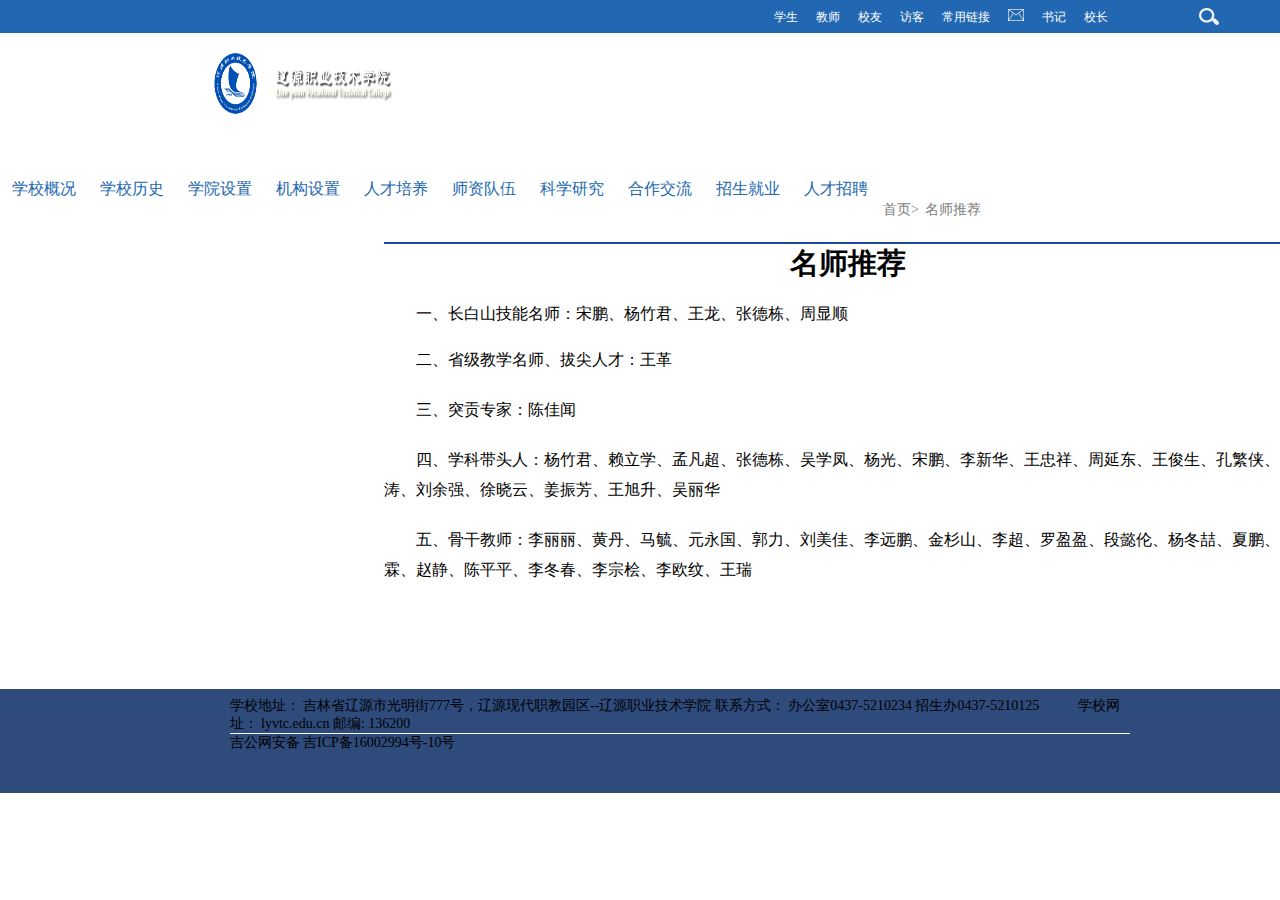
<file: ly secondary page.html>
<!DOCTYPE html>
<html lang="en">
<head>
    <meta charset="UTF-8">
    <meta name="viewport" content="width=device-width, initial-scale=1.0">
    <title>师资队伍</title>
   
    <link rel="stylesheet" href="css/rester.css">
   <link rel="stylesheet" href="css/thirdly.css">
    <link rel="stylesheet" href="css/type.css">

</head>
<body>
        <div class="long-Box"> <!-- 顶部长条盒子 主 start-->
    
    
            <div class="long-Box-FLOAT"><!-- 二级盒子 开始-->
       
       
               <div class="label-Content"> <!--内容盒子 start-->
                 
       
                
                   <a href=""> 学生</a>
              
                       
       
                 
                   <a href=""> 教师</a>
                  
                       <a href=""> 校友</a>
                   
                       <a href=""> 访客</a>
                   
       
       
       
       
                           <a href=""> 常用链接</a>
                       
                            <a href="">
                       <img src="./img/e-mail.png" alt="">
                            </a>
                       
                           <a href=""> 书记</a>
                      
                             <a href=""> 校长</a>
                      
                           <div style="float: right;">
                               <a href=""> 
                                   <img src="./img/search.png"  style="margin: 4px 0 0 ;" alt="">
                               </a>
                           
                           </div>
                      
               </div><!--内容盒子 stop-->
       
       
           </div><!-- 二级盒子 结束-->
       
       
           </div><!-- 顶部长条盒子 主 stop-->
       
       
           <div class="nav-List"><!-- 导航栏  开始-->
       
       
       
       
               <div>  <!-- logo栏 start-->
                  
                   <a href="index.html">
       
                       <img src="./img/logo.png" alt="" style="width:321px ;height: 63px;margin: 18.5px 0;margin-left: 15%;float: left;">
       
                   </a>
       
           <div class="nav-text"><!-- 功能栏 开始-->
                       
                       
                       <ul>
       
       
                         <li>
       
                               <a href="ly subordinate page.html">
                                   学校概况
                               </a>
       
                           </li>
       
                               <li>
       
                                    <a href="school history.html">
       
                                           学校历史
       
                                       </a>
       
                                   </li>
                                       
       
       
                               
       
       
       
                           </li>
       
       
                           
                           <li>
       
                               <a href="">
                                   学院设置
                               </a>
                           </li>
       
       
                           
                           <li>
       
                               <a href="">
                                   机构设置
                               </a>
       
                           </li>
       
       
       
                           <li>
       
                               <a href="">
                                   人才培养
                               </a>
       
                           </li>
       
       
                           <li>
       
                               <a href="ly secondary page.html">
                                   师资队伍
                               </a>
       
                           </li>
       
                           
                           <li>
       
                               <a href="">
                                   科学研究
                               </a>
       
                           </li>
       
                           
                           <li>
       
                               <a href="">
                                   合作交流
                               </a>
       
                           </li>
       
                           
                           <li>
       
                               <a href="">
                                   招生就业
                               </a>
       
                           </li>
       
                           
                           <li>
       
                               <a href="">
                                   人才招聘
                               </a>
       
                           </li>
       
       
       
                       </ul>
       
       
       
                   </div><!-- 功能栏 结束-->
       
       
               </div> <!-- logo栏 end-->
       
           </div><!-- 导航栏  结束-->
           <div>  <!-- head-Connect   开始 -->


            <div  class="head-Connect">
              
              
                <a href="index.html">
    
                    首页>
    
             </a>
    
             <a href="">
    
    
                名师推荐
    
    
             </a>
            </div>
            <!-- head-Connect   结束 -->
    
    
    
            <div class="connect">
    
                <div style="text-align: center;font-size: 25px;">
                   <h3> 名师推荐</h3>
                </div>
    
                <p style=" font-size: 16px; margin-top: 20px;">
                    一、长白山技能名师：宋鹏、杨竹君、王龙、张德栋、周显顺</p>
    
                   <p style=" font-size: 16px;line-height: 30px; margin-top: 20px;">
                    二、省级教学名师、拔尖人才：王革
                   </p> 
    
                   <p style=" font-size: 16px;line-height: 30px; margin-top: 20px;">
                    三、突贡专家：陈佳闻
                   </p>
                   <p style="font-size: 16px;line-height: 30px;margin-top: 20px;">
                    四、学科带头人：杨竹君、赖立学、孟凡超、张德栋、吴学凤、杨光、宋鹏、李新华、王忠祥、周延东、王俊生、孔繁侠、方洪涛、刘余强、徐晓云、姜振芳、王旭升、吴丽华
                   </p>
    
                   <p style="font-size: 16px;line-height: 30px;margin-top: 20px;">
                    五、骨干教师：李丽丽、黄丹、马毓、元永国、郭力、刘美佳、李远鹏、金杉山、李超、罗盈盈、段懿伦、杨冬喆、夏鹏、杨依霖、赵静、陈平平、李冬春、李宗桧、李欧纹、王瑞
                   </p>
                   
            </div>
    
    
       </div>
    
       <!-- 尾部 开始 -->
    
    
    
       <div class="footer">
    
        <div class="footer-Content">
    
            <div style="width: 980px;height: 8px;"></div>
            <span > 学校地址：</span>
    
            <span>吉林省辽源市光明街777号，辽源现代职教园区--辽源职业技术学院</span>
    
            <span>联系方式：</span>
            <span>办公室0437-5210234  招生办0437-5210125</span> &nbsp;  &nbsp; &nbsp; &nbsp; &nbsp; 
            <span >学校网址：</span>
            <span>lyvtc.edu.cn</span>
            <span>邮编:</span>
            <span>
                136200
            </span>
    
            <div style="border-top: 1px solid #fff;">
                <span>吉公网安备 吉ICP备16002994号-10号</span>
            </div>
    
        </div>
    
    
    
    
    
    
    
    
       </div>
    
       <!-- 尾部  结束 -->
    

</body>
</html>
</file>
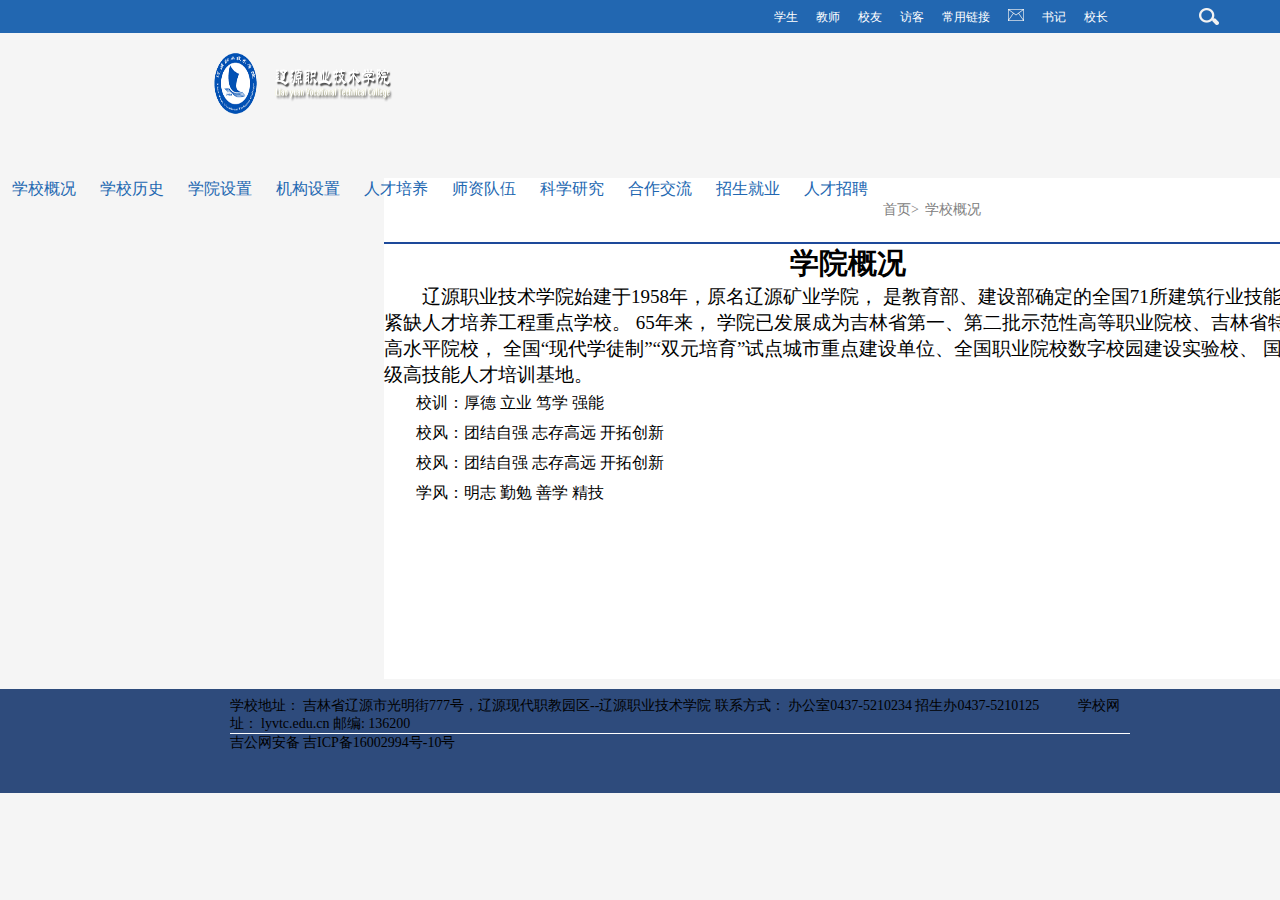
<file: ly subordinate page.html>
<!DOCTYPE html>
<html lang="en">
<head>
    <meta charset="UTF-8">
    <meta name="viewport" content="width=device-width, initial-scale=1.0">
    <title>学校概况</title>
    <link rel="stylesheet" href="css/second.css">
    <link rel="stylesheet" href="css/rester.css">
    <link rel="stylesheet" href="css/style.css">
    <link rel="stylesheet" href="css/type.css">
</head>
<body style="background-color: #f5f5f5;">
    <div class="long-Box"> <!-- 顶部长条盒子 主 start-->


        <div class="long-Box-FLOAT"><!-- 二级盒子 开始-->
   
   
           <div class="label-Content"> <!--内容盒子 start-->
             
   
            
               <a href=""> 学生</a>
          
                   
   
             
               <a href=""> 教师</a>
              
                   <a href=""> 校友</a>
               
                   <a href=""> 访客</a>
               
   
   
   
   
                       <a href=""> 常用链接</a>
                   
                        <a href="">
                   <img src="./img/e-mail.png" alt="">
                        </a>
                   
                       <a href=""> 书记</a>
                  
                         <a href=""> 校长</a>
                  
                       <div style="float: right;">
                           <a href=""> 
                               <img src="./img/search.png"  style="margin: 4px 0 0 ;" alt="">
                           </a>
                       
                       </div>
                  
           </div><!--内容盒子 stop-->
   
   
       </div><!-- 二级盒子 结束-->
   
   
       </div><!-- 顶部长条盒子 主 stop-->
   
   
       <div class="nav-List"><!-- 导航栏  开始-->
   
   
   
   
           <div>  <!-- logo栏 start-->
              
               <a href="index.html">
   
                   <img src="./img/logo.png" alt="" style="width:321px ;height: 63px;margin: 18.5px 0;margin-left: 15%;float: left;">
   
               </a>
   
       <div class="nav-text"><!-- 功能栏 开始-->
                   
                   
                   <ul>
   
   
                     <li>
   
                           <a href="ly subordinate page.html">
                               学校概况
                           </a>
   
                       </li>
   
                           <li>
   
                                <a href="school history.html">
   
                                       学校历史
   
                                   </a>
   
                               </li>
                                   
   
   
                           
   
   
   
                       </li>
   
   
                       
                       <li>
   
                           <a href="">
                               学院设置
                           </a>
                       </li>
   
   
                       
                       <li>
   
                           <a href="">
                               机构设置
                           </a>
   
                       </li>
   
   
   
                       <li>
   
                           <a href="">
                               人才培养
                           </a>
   
                       </li>
   
   
                       <li>
   
                           <a href="ly secondary page.html">
                               师资队伍
                           </a>
   
                       </li>
   
                       
                       <li>
   
                           <a href="">
                               科学研究
                           </a>
   
                       </li>
   
                       
                       <li>
   
                           <a href="">
                               合作交流
                           </a>
   
                       </li>
   
                       
                       <li>
   
                           <a href="">
                               招生就业
                           </a>
   
                       </li>
   
                       
                       <li>
   
                           <a href="">
                               人才招聘
                           </a>
   
                       </li>
   
   
   
                   </ul>
   
   
   
               </div><!-- 功能栏 结束-->
   
   
           </div> <!-- logo栏 end-->
   
       </div><!-- 导航栏  结束-->
   
   <div>  <!-- head-Connect   开始 -->


        <div  class="head-Connect">
          
          
            <a href="index.html">

                首页>

         </a>

         <a href="">


            学校概况


         </a>
        </div>
        <!-- head-Connect   结束 -->



        <div class="connect">

            <div style="text-align: center;font-size: 25px;">
               <h3> 学院概况</h3>
            </div>

            <p style="font-family: 仿宋; font-size: 19px;">​辽源职业技术学院始建于1958年，原名辽源矿业学院，
                是教育部、建设部确定的全国71所建筑行业技能型紧缺人才培养工程重点学校。
                65年来，
                学院已发展成为吉林省第一、第二批示范性高等职业院校、吉林省特色高水平院校，
                全国“现代学徒制”“双元培育”试点城市重点建设单位、全国职业院校数字校园建设实验校、
                国家级高技能人才培训基地。
            </p>

               <p style=" font-family: 宋体;font-size: 16px;line-height: 30px;">
                <span>
                    校训：厚德 立业 笃学 强能
                </span>
               </p> 

               <p>
                 <span style=" font-family: 宋体;font-size: 16px;line-height: 30px;">
                    校风：团结自强  志存高远  开拓创新
                </span>
               </p>
               <p style=" font-family: 宋体;font-size: 16px;line-height: 30px;">
                <span>
                    校风：团结自强  志存高远  开拓创新
                </span>
               </p>

               <p style=" font-family: 宋体;font-size: 16px;line-height: 30px;">
                <span>
                    学风：明志 勤勉 善学 精技
                </span>
               </p>
               
        </div>


   </div>

   <!-- 尾部 开始 -->
   <div class="footer">
    <div class="footer-Content">
        <div style="width: 980px;height: 8px;"></div>
        <span > 学校地址：</span>
        <span>吉林省辽源市光明街777号，辽源现代职教园区--辽源职业技术学院</span>
        <span>联系方式：</span>
        <span>办公室0437-5210234  招生办0437-5210125</span> &nbsp;  &nbsp; &nbsp; &nbsp; &nbsp; 
        <span >学校网址：</span>
        <span>lyvtc.edu.cn</span>
        <span>邮编:</span>
        <span>
            136200
        </span>
        <div style="border-top: 1px solid #fff;">
            <span>吉公网安备 吉ICP备16002994号-10号</span>
        </div>
    </div>
   </div>
   <!-- 尾部  结束 -->
</body>
</html>
</file>
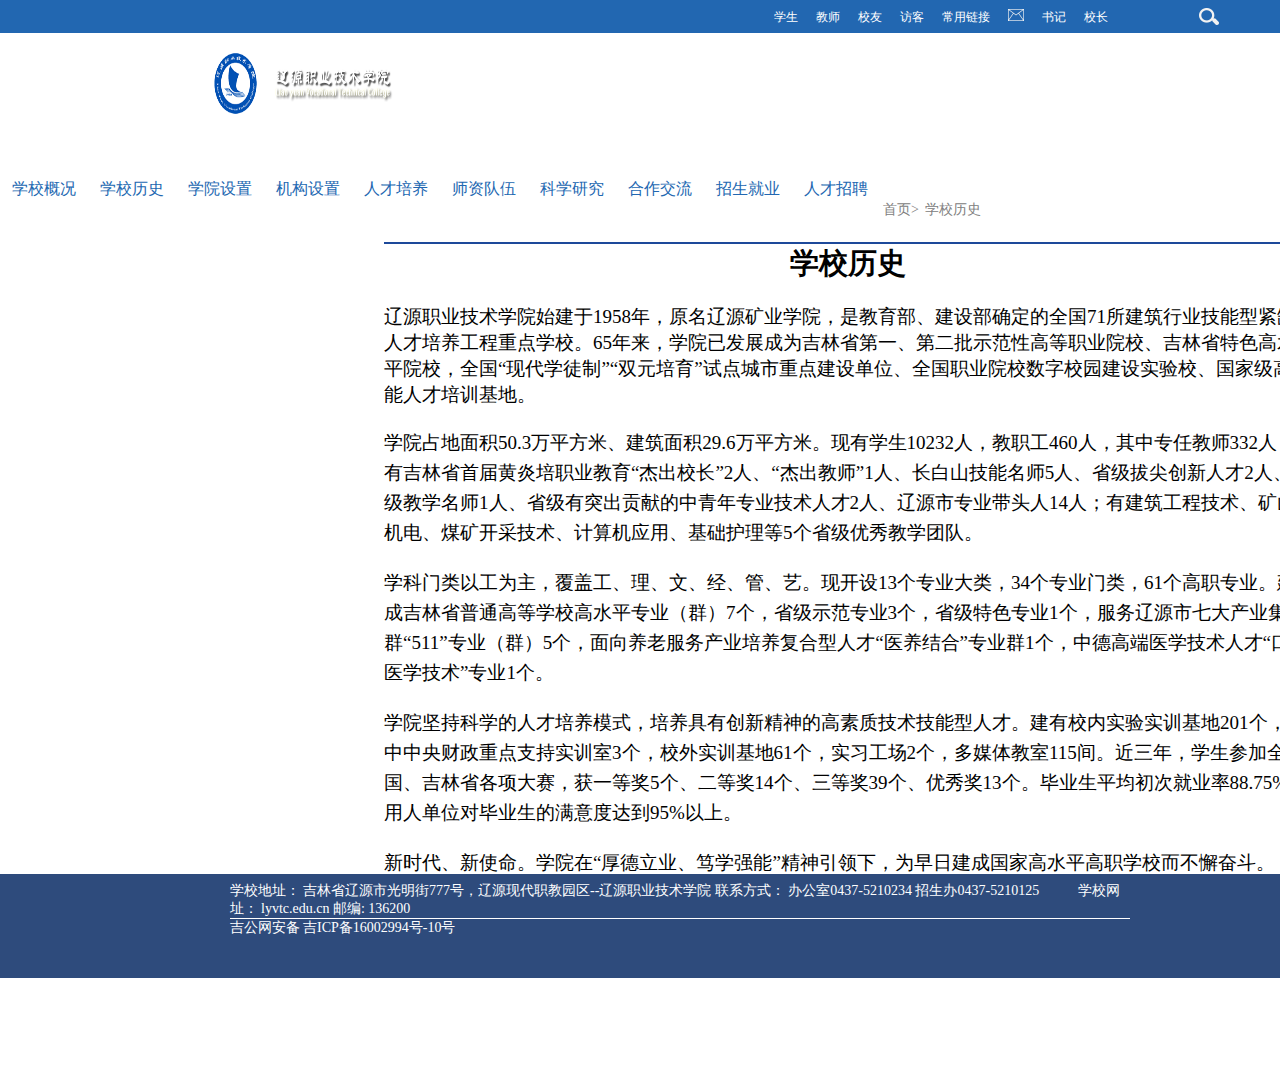
<file: school history.html>
<!DOCTYPE html>
<html lang="en">
<head>
    <meta charset="UTF-8">
    <meta name="viewport" content="width=device-width, initial-scale=1.0">
    <title>Document</title>
    <link rel="stylesheet" href="css/history.css">
    <link rel="stylesheet" href="css/rester.css">
    <link rel="stylesheet" href="css/type.css">
</head>
<body>
    
    <div class="long-Box"> <!-- 顶部长条盒子 主 start-->
    
    
        <div class="long-Box-FLOAT"><!-- 二级盒子 开始-->
   
   
           <div class="label-Content"> <!--内容盒子 start-->
             
   
            
               <a href=""> 学生</a>
          
                   
   
             
               <a href=""> 教师</a>
              
                   <a href=""> 校友</a>
               
                   <a href=""> 访客</a>
               
   
   
   
   
                       <a href=""> 常用链接</a>
                   
                        <a href="">
                   <img src="./img/e-mail.png" alt="">
                        </a>
                   
                       <a href=""> 书记</a>
                  
                         <a href=""> 校长</a>
                  
                       <div style="float: right;">
                           <a href=""> 
                               <img src="./img/search.png"  style="margin: 4px 0 0 ;" alt="">
                           </a>
                       
                       </div>
                  
           </div><!--内容盒子 stop-->
   
   
       </div><!-- 二级盒子 结束-->
   
   
       </div><!-- 顶部长条盒子 主 stop-->
   
   
       <div class="nav-List"><!-- 导航栏  开始-->
   
   
   
   
           <div>  <!-- logo栏 start-->
              
               <a href="index.html">
   
                   <img src="./img/logo.png" alt="" style="width:321px ;height: 63px;margin: 18.5px 0;margin-left: 15%;float: left;">
   
               </a>
   
       <div class="nav-text"><!-- 功能栏 开始-->
                   
                   
                   <ul>
   
   
                     <li>
   
                           <a href="ly subordinate page.html">
                               学校概况
                           </a>
   
                       </li>
   
                           <li>
   
                                <a href="school history.html">
   
                                       学校历史
   
                                   </a>
   
                               </li>
                                   
   
   
                           
   
   
   
                       </li>
   
   
                       
                       <li>
   
                           <a href="">
                               学院设置
                           </a>
                       </li>
   
   
                       
                       <li>
   
                           <a href="">
                               机构设置
                           </a>
   
                       </li>
   
   
   
                       <li>
   
                           <a href="">
                               人才培养
                           </a>
   
                       </li>
   
   
                       <li>
   
                           <a href="ly secondary page.html">
                               师资队伍
                           </a>
   
                       </li>
   
                       
                       <li>
   
                           <a href="">
                               科学研究
                           </a>
   
                       </li>
   
                       
                       <li>
   
                           <a href="">
                               合作交流
                           </a>
   
                       </li>
   
                       
                       <li>
   
                           <a href="">
                               招生就业
                           </a>
   
                       </li>
   
                       
                       <li>
   
                           <a href="">
                               人才招聘
                           </a>
   
                       </li>
   
   
   
                   </ul>
   
   
   
               </div><!-- 功能栏 结束-->
   
   
           </div> <!-- logo栏 end-->
   
       </div><!-- 导航栏  结束-->
       <div>  <!-- head-Connect   开始 -->


        <div  class="head-Connect">
          
          
            <a href="index.html">

                首页>

         </a>

         <a href="">


            学校历史


         </a>
        </div>
        <!-- head-Connect   结束 -->



        <div class="connect">
            <div>
            <div style="text-align: center;font-size: 25px;">
               <h3> 学校历史</h3>
            </div>

            <p style=" font-size: 19px; margin-top: 20px; font-family: 仿宋;">
               辽源职业技术学院始建于1958年，原名辽源矿业学院，是教育部、建设部确定的全国71所建筑行业技能型紧缺人才培养工程重点学校。65年来，学院已发展成为吉林省第一、第二批示范性高等职业院校、吉林省特色高水平院校，全国“现代学徒制”“双元培育”试点城市重点建设单位、全国职业院校数字校园建设实验校、国家级高技能人才培训基地。
               <p style=" font-size: 19px;line-height: 30px; margin-top: 20px;font-family: 仿宋;">
                学院占地面积50.3万平方米、建筑面积29.6万平方米。现有学生10232人，教职工460人，其中专任教师332人；有吉林省首届黄炎培职业教育“杰出校长”2人、“杰出教师”1人、长白山技能名师5人、省级拔尖创新人才2人、省级教学名师1人、省级有突出贡献的中青年专业技术人才2人、辽源市专业带头人14人；有建筑工程技术、矿山机电、煤矿开采技术、计算机应用、基础护理等5个省级优秀教学团队。
               </p> 

               <p style=" font-size: 19px;line-height: 30px; margin-top: 20px;font-family: 仿宋;">
                学科门类以工为主，覆盖工、理、文、经、管、艺。现开设13个专业大类，34个专业门类，61个高职专业。建成吉林省普通高等学校高水平专业（群）7个，省级示范专业3个，省级特色专业1个，服务辽源市七大产业集群“511”专业（群）5个，面向养老服务产业培养复合型人才“医养结合”专业群1个，中德高端医学技术人才“口腔医学技术”专业1个。
               </p>
               <p style="font-size: 19px;line-height: 30px;margin-top: 20px;font-family: 仿宋;">
                学院坚持科学的人才培养模式，培养具有创新精神的高素质技术技能型人才。建有校内实验实训基地201个，其中中央财政重点支持实训室3个，校外实训基地61个，实习工场2个，多媒体教室115间。近三年，学生参加全国、吉林省各项大赛，获一等奖5个、二等奖14个、三等奖39个、优秀奖13个。毕业生平均初次就业率88.75%，用人单位对毕业生的满意度达到95%以上。
               </p>

               <p style="font-size: 19px;line-height: 30px;margin-top: 20px;font-family: 仿宋;">
              新时代、新使命。学院在“厚德立业、笃学强能”精神引领下，为早日建成国家高水平高职学校而不懈奋斗。
               </p>
           </div>    
        </div>



   <!-- 尾部 开始 -->

   <div class="footer">
    
    <div class="footer-Content">

        <div style="width: 980px;height: 8px;"></div>
        <span > 学校地址：</span>

        <span>吉林省辽源市光明街777号，辽源现代职教园区--辽源职业技术学院</span>

        <span>联系方式：</span>
        <span>办公室0437-5210234  招生办0437-5210125</span> &nbsp;  &nbsp; &nbsp; &nbsp; &nbsp; 
        <span >学校网址：</span>
        <span>lyvtc.edu.cn</span>
        <span>邮编:</span>
        <span>
            136200
        </span>

        <div style="border-top: 1px solid #fff;">
            <span>吉公网安备 吉ICP备16002994号-10号</span>
        </div>

    </div>








   </div>

  

   <!-- 尾部  结束 -->


</body>
</html>
</file>
<file: css/rester.css>
body,p,ul,ol,dl,dt,h1,h2,h3,h4,h5,h6,dd,li{
	margin: 0;
	padding: 0;
}
ul,ol{
	list-style: none;
}
input{
	border: none;
	outline: none;
}
a{
	text-decoration: none;
	
}
li{
	list-style-type: none;
}
</file>
<file: css/thirdly.css>
/* 头部模块 */
.header{
    width: auto;
    height: 142px;
    background-color: #3d82f2;
    line-height: 21px;
}
.header-logo{
    text-align: center;
    padding: 21px 0;
}
/* 头部模块 */


/*导航内容 开始*/
.main-nav{
    /* 大盒子样式 */
    height: 48px;
    width: auto;
    background-color: #2e4b7c;
    text-align: center;
}
.warp{
    /* 二级盒子 */
  height: 48px;
  width: auto;
  margin-left: 238px;
}
.main-Nav-LIST{
    /* 文本盒子 */
    text-align: center;
    line-height: 48px;
}
.main-Nav-LIST>ul>li{
    /* 导航栏目li标签样式 */
    float: left;
    text-align: center;
    line-height: 48px;
    margin: 0 20px 0 20px;
    font-size: 14px;
}

.main-Nav-LIST>ul>li>a{
    /* 导航栏字体颜色 */
    color:#fffff0;
}
.main-Nav-LIST li:hover{
    opacity: .9;
    font-size: 18px;
    color: #ffffff;
    
}

/*导航内容 结束*/
/* 内容部分  开始 */
.head-Connect{
    width: 928px;
    height: 64px;
    border-bottom: 2px solid #1d499a;
    margin-left: 30%;
    margin-top: 45px;
    background: #ffffff;
    
}
.head-Connect>a{
    color: gray;
    font-size: 14px;
    line-height: 64px;
    text-align: center;
    margin-left: 3px
}
.connect{
    
    width: 928px;
    height: 435px;
    margin-left: 30%;
    background: #ffffff;

}
.connect>p{
    text-indent: 2em;

}




/* 内容部分  结束*/



/* 尾部 开始*/
.footer{
    width: 1530px;
    height: 104px;
    background: #2e4b7c;

}
.footer-Content{
    width: 900px;
    height: 86px;
 
    margin-top: 10px;
    margin-left: 15%;
    font-size: 14px;
}


/* 尾部  结束 */
</file>
<file: css/type.css>
.long-Box {
    /* 长条主盒子 */
    width: auto;
    height: 33px;
    background-color: #2267b1;
}

.long-Box-FLOAT {
    /* 长条浮动盒子 */
    width: 519px;
    height: 33px;
    margin-left: 55%;
}

.label-Content {
    /* 字体内容栏 */
    line-height: 24px;
    font-size: 12px;
    font-weight: 400;
    text-align: center;
}

.label-Content>a {
    display: inline-block;
    color: #ffffff;
    margin: 5px 15px 0 0;
    margin-bottom: 10px;
}

.label-Content a:hover {
    color: #ed712d;
}



/* 页面导航栏 开始*/

.nav-List {
    /* 页面整体导航栏 */
    width: auto;
    height: 100px;
}

.nav-text {
    float: left;
}

.nav-text>ul>li>a {
    display: inline-block;
    width: 88px;
    height: 75px;
    color: #2267b1;
    text-align: center;
}

.nav-text>ul>li {
    float: left;
    margin-top: 18px;
    line-height: 75px;
}

/* 页面导航栏 结束*/




/* 轮播图  1300 440 开始*/

.lunbo {
     width: 100%;
    height: 485px;
}
.content {width: 1300px;height: 460px; margin: 20px auto;position: relative;}
#item {
    width: 100%;
    height: 100%;
}
.item {  position: absolute; opacity: 0; transition: all 1s;}
.item.active { 
    opacity: 1;
}
.item>img {
    height: 100%;
}
#btn-left {
    width: 30px;height: 69px;font-size: 30px;color: white;background-color: rgba(0, 0, 0, 0.4);line-height: 69px;padding-left: 5px;
    z-index: 10;
    /*始终显示在图片的上层*/
    position: absolute;left: 0; top: 50%; transform: translateY(-60%);
    /*使按钮向上偏移居中对齐*/
    cursor: pointer;opacity: 0;/*平时隐藏*/
}
.lunbo:hover #btn-left {
    /*鼠标滑入，显示图标*/
    opacity: 1;
}

#btn-right {
    width: 26px; height: 69px;font-size: 30px;color: white;background-color: rgba(0, 0, 0, 0.4);line-height: 69px;
    padding-left: 5px;z-index: 10;position: absolute;right: 0;
    top: 50%;cursor: pointer;opacity: 0;transform: translateY(-60%);
}

.lunbo:hover #btn-right {
    opacity: 1;
}

#circle {
    height: 20px; display: flex; position: absolute; bottom: 35px; right: 25px;
}

.circle {
    width: 10px; height: 10px; border-radius: 10px; border: 2px solid white; background: rgba(0, 0, 0, 0.4);
    cursor: pointer;margin: 5px;
}

.white {
    background-color: #FFFFFF;
}

/* 轮播图 结束 */
/* 功能栏  下拉菜单*/
/* .conceal>li>a{
    color: #ffffff;
}
.conceal{
    display: none;
}
.conceal1{
    display: none;
}

.nav-text :hover .conceal{
    display: block;
    clear: both;
}
.conceal li:hover a{
    background: #004aa0;
}
.nav-text :hover .conceal1{
    display: block;
    clear: both;
} */

/* 功能栏  下拉菜单*/

/* 校园新闻 */
.main {
    /* 主体盒子 */
    width: auto;
    height: 550px;
    box-sizing: border-box;
}

.second-Box {
    /* 二级盒子 */
    width: 1350px;
    height: 550px;
    margin-left: 10%;
}

.school-Paper {
    /* 校园新闻盒子 */
    width: 450px;
    height: 530px;
    float: left;
    margin-left: 3%;
    margin-top: 10px;
}

.school-picture {
    width: 750px;
    height: 375px;
    float: left;
    margin-left: 10%;
    margin-top: 5px;
}

.blue-Chunk {
    /* 小蓝快 */
    width: 6px;
    height: 18px;
    background-color: #004aa0;
    float: left;
    margin-top: 22.5px;
    margin-right: 10px;
}

.big-Chunk {
    width: 64px;
    height: 24px;
    background-color: #004aa0;
    margin-left: 16px;
    text-align: center;
    color: #ffffff;
    line-height: 24px;
    font-size: 14px;
    font-weight: 400;
}

.big-Grey-CHUNK {
    width: 64px;
    height: 24px;
    background-color: #f6f6f6;
    margin-left: 16px;
    text-align: center;
    color: #333333;
    line-height: 24px;
    font-size: 12px;
    font-weight: 400;
}

/*校园新闻盒子    结束 */
/* 校园服务  开始 */
.school-Service {
    width: 800px;
    height: 530px;
    margin-left: 37%;
    margin-top: 10px;
}

/* 校园服务  结束 */
.school-Education {
    /* 教育新闻 */
    width: 500px;
    height: 530px;
    margin-left: 52%;
    margin-top: 10px;

}




/* 尾部 */

.foot-Main {
    width: auto;
    height: 806px;
    clear: both;
    margin-top: 15px;

}

.foot {
    /* 二级盒子 */
    width: 1300px;
    height: 806px;
    margin-left: 10%;
    background: url(https://www.nwpu.edu.cn/images/body.jpg);
}

.foot-Double-BOX {
    width: 300px;
    height: 150px;
    margin: 0px 0px 0px 0px;
    clear: both;
}

.foot-Small {
    width: 300px;
    height: 300px;
    margin: 50px 0px 0px 0px;
    float: left;
}

.foot-Things {
    width: 300px;
    height: 300px;
    margin: 50px 0px 0px 0px;
    float: left;
}

/* .foot-Small>img{
    display: none;
}

.foot-Small:hover img{
    display: block;
}
.foot-Double-BOX>img{
    display: none;
}
.foot-Double-BOX:hover img{
    display: block;
} */
.small-Size {

    font-size: 20px;
    font-weight: normal;
    color: #fff;
    margin-left: 10px;
    margin-top: 20px;

}

.small-Size>a {
    color: #fff;
}

.foot-Title {
    font-size: 20px;
    color: #fff;
    margin: 0px 5px 10px 15px;
}

.size {
    font-size: 16px;
    color: #fff;
    margin-left: 15px;
    margin-right: 15px;
}

.size>a {
    color: #fff;
    margin-top: 25px;
}

/* .foot-Title :hover span {
    opacity: 1;
}
.foot-Small:hover .foot-Double-BOX{
    opacity: 1;
} */
.small-Size:hover a {
    color: #ed712d;
}

.size :hover a {
    color: #ed712d;
}

.foot-Logo {

    width: 600px;
    height: 100px;
}
</file>
<file: css/second.css>
/* 头部模块 */
.header{
    width: auto;
    height: 142px;
    background-color: #3d82f2;
    line-height: 21px;
}
.header-logo{
    text-align: center;
    padding: 21px 0;
}
/* 头部模块 */


/*导航内容 开始*/
.main-nav{
    /* 大盒子样式 */
    height: 48px;
    width: auto;
    background-color: #2e4b7c;
    text-align: center;
}
.warp{
    /* 二级盒子 */
  height: 48px;
  width: auto;
  margin-left: 238px;
}
.main-Nav-LIST{
    /* 文本盒子 */
    text-align: center;
    line-height: 48px;
}
.main-Nav-LIST>ul>li{
    /* 导航栏目li标签样式 */
    float: left;
    text-align: center;
    line-height: 48px;
    margin: 0 20px 0 20px;
    font-size: 14px;
}

.main-Nav-LIST>ul>li>a{
    /* 导航栏字体颜色 */
    color:#fffff0;
}
.main-Nav-LIST li:hover{
    opacity: .9;
    font-size: 18px;
    color: #ffffff;
    
}

/*导航内容 结束*/
/* 内容部分  开始 */
.head-Connect{
    width: 928px;
    height: 64px;
    border-bottom: 2px solid #1d499a;
    margin-left: 30%;
    margin-top: 45px;
    background: #ffffff;
    
}
.head-Connect>a{
    color: gray;
    font-size: 14px;
    line-height: 64px;
    text-align: center;
    margin-left: 3px
}
.connect{
    
    width: 928px;
    height: 435px;
    margin-left: 30%;
    background: #ffffff;

}
.connect>p{
    text-indent: 2em;

}
/* 内容部分  结束*/



/* 尾部 开始*/
.footer{
    width: 1530px;
    height: 104px;
    background: #2e4b7c;

}
.footer-Content{
    width: 900px;
    height: 86px;
    margin-top: 10px;
    margin-left: 15%;
    font-size: 14px;
}
/* 尾部  结束 */
</file>
<file: css/style.css>
/* 头部模块 */
.header{
    width: auto;
    height: 142px;
    background-color: #3d82f2;
    line-height: 21px;
}
.header-logo{
    text-align: center;
    padding: 21px 0;
}
/* 头部模块 */


/*导航内容 开始*/
.main-nav{
    /* 大盒子样式 */
    height: 48px;
    width: auto;
    background-color: #2e4b7c;
    text-align: center;
}
.warp{
    /* 二级盒子 */
  height: 48px;
  width: auto;
  margin-left: 238px;
}
.main-Nav-LIST{
    /* 文本盒子 */
    text-align: center;
    line-height: 48px;
}
.main-Nav-LIST>ul>li{
    /* 导航栏目li标签样式 */
    float: left;
    text-align: center;
    line-height: 48px;
    margin: 0 20px 0 20px;
    font-size: 14px;
}

.main-Nav-LIST>ul>li>a{
    /* 导航栏字体颜色 */
    color:#fffff0;
}
.main-Nav-LIST li:hover{
    opacity: .9;
    font-size: 18px;
    color: #ffffff;
    
}

/*导航内容 结束*/
/* 轮播图  开始 */
.slide-Show{
    /* 轮播图图片大小 */
     width: 1897px;
     height: 400px;
 }

/* 轮播图 结束 */
/* 校园新闻 */
.main{
    /* 主体盒子 */
    width: auto;
    height: 380px;
    border: 1px solid blue;

}
.second-Box{
    /* 二级盒子 */
    width:1400px;
    height: 380px;
    border: 1px solid red;
    margin-left: 10%;
}
.school-Paper{
    /* 校园新闻盒子 */
    width: 450px;
    height: 375px;
    border: 1px solid green;
    float: left;
    margin-left: 2%;
    margin-top: 5px;
}
.school-picture{
    width: 750px;
    height: 375px;
    border: 1px solid brown;
    float: left;
    margin-left: 8%;
     margin-top: 5px;
}
.blue-Chunk{
    /* 小蓝快 */
    width: 6px;
    height: 18px;
    background-color: #004aa0;
    float: left;
    margin-top: 22.5px;
    margin-right: 10px;
}
.big-Chunk{
    width: 64px;
    height: 24px;
    background-color: #004aa0;
    margin-left: 16px;
    text-align: center;
    color: #ffffff;
    line-height: 24px;
    font-size: 14px;
    font-weight: 400;
}
.big-Grey-CHUNK{
    width: 64px;
    height: 24px;
    background-color: #f6f6f6;
    margin-left: 16px;
    text-align: center;
    color: #333333;
    line-height: 24px;
    font-size: 12px;
    font-weight: 400;
}






















































































































































/* .main-nav{
    margin-left: ;
    margin-right: auto;
}
.main-nav1{
    width: auto;
    height: 48px;
    background-color: #2e4b7c;
    text-align: center;
   font-size: 12px;
}
.main-nav1>ul>li>a{
    color: #fff;
}
.main-navli{
    height: 48px;
    width: 59px;
    float: left;
    text-align: center;
    margin: 0 20px;
    padding:13.5px 0 0 13.5px;
    white-space: inherit;
}
.main-nav-first{
    height: 48px;
    width: 121.5px;
    float: left;
    padding:13.5px 0 0 13.5px;
}
.main-navli1{
    height: 48px;
    width: 88px;
    float: left;
    text-align: center;
    margin: 0 20px;
    padding:13.5px 0 0 13.5px;
} */


/* .box{
  校园新闻
    width:  464px;
     height: 360px;
     background-color: #ffffff;
     margin-left: 240px;
     text-align: left;
     font-size: 18px;
     font-weight: 700;   
     display: block;
} 
.side-Bar{
  width: 465px;
  height: 23px;
  border: 1px solid red;
}
.span{
     小块颜色 
    width: 6px;
    height: 18px;
    background-color: #004aa0;
    margin: 15px 0 10px 5px;
    float: left;
}
.mian-Title{
    margin: 10px 0 20px 5px;
    float: left;
}
.mian-More{
    margin: 11px 0 20px 5px;
    float: right;
    font-size: 14px;
    padding-right: 30px;
    font-weight: 400;
}
.mian-More>a{
    color: #999;
}
.blue-Box{
    width: 64px;
    height: 24px;
    background: #004aa0;
    font-size: 12px;
    clear: both;
    text-align: center;
    color: #fffff0;
    font-size: 14px;
    font-weight: 400;
    line-height: 24px;
}
.white-Box{
    width: 64px;
    height: 24px;
    background-color: #f6f6f6;
    font-size: 12px;
    text-align: center;
    color: #b0b0b0;
    font-weight: 400;
    line-height: 24px;
}
.li-Left{
     margin: 10px 0px 10px 10px; 
     display: block;
   
}
.text{
    font-size: 12px;
    width: 353px;
    height: 44px;
    float: right;
    border: 1px solid #000;
   

}
.text>a{
    position: absolute;
    right: 10;
    top: 20;
    display: inline-block;
}
.x1{
    border: 2px solid blue;
} */
</file>
<file: css/history.css>
/* 头部模块 */
.header{
    width: auto;
    height: 142px;
    background-color: #3d82f2;
    line-height: 21px;
}
.header-logo{
    text-align: center;
    padding: 21px 0;
}
/* 头部模块 */


/*导航内容 开始*/
.main-nav{
    /* 大盒子样式 */
    height: 48px;
    width: auto;
    background-color: #2e4b7c;
    text-align: center;
}
.warp{
    /* 二级盒子 */
  height: 48px;
  width: auto;
  margin-left: 238px;
}
.main-Nav-LIST{
    /* 文本盒子 */
    text-align: center;
    line-height: 48px;
}
.main-Nav-LIST>ul>li{
    /* 导航栏目li标签样式 */
    float: left;
    text-align: center;
    line-height: 48px;
    margin: 0 20px 0 20px;
    font-size: 14px;
}

.main-Nav-LIST>ul>li>a{
    /* 导航栏字体颜色 */
    color:#fffff0;
}
.main-Nav-LIST li:hover{
    opacity: .9;
    font-size: 18px;
    color: #ffffff;
    
}

/*导航内容 结束*/
/* 内容部分  开始 */
.head-Connect{
    width: 928px;
    height: 64px;
    border-bottom: 2px solid #1d499a;
    margin-left: 30%;
    margin-top: 45px;
    background: #ffffff;
    
}
.head-Connect>a{
    color: gray;
    font-size: 14px;
    line-height: 64px;
    text-align: center;
    margin-left: 3px
}
.connect{
    
    width: 928px;
    height: 620px;
    margin-left: 30%;
    background: #ffffff;

}
.connect>p{
    text-indent: 2em;

}




/* 内容部分  结束*/



/* 尾部 开始*/
.footer{
    width: 1530px;
    height: 104px;
    background: #2e4b7c;
    color: #fff;

}
.footer-Content{
    width: 900px;
    height: 200px;
    color: #fff;
    margin-top: 10px;
    margin-left: 15%;
    font-size: 14px;
}
</file>
